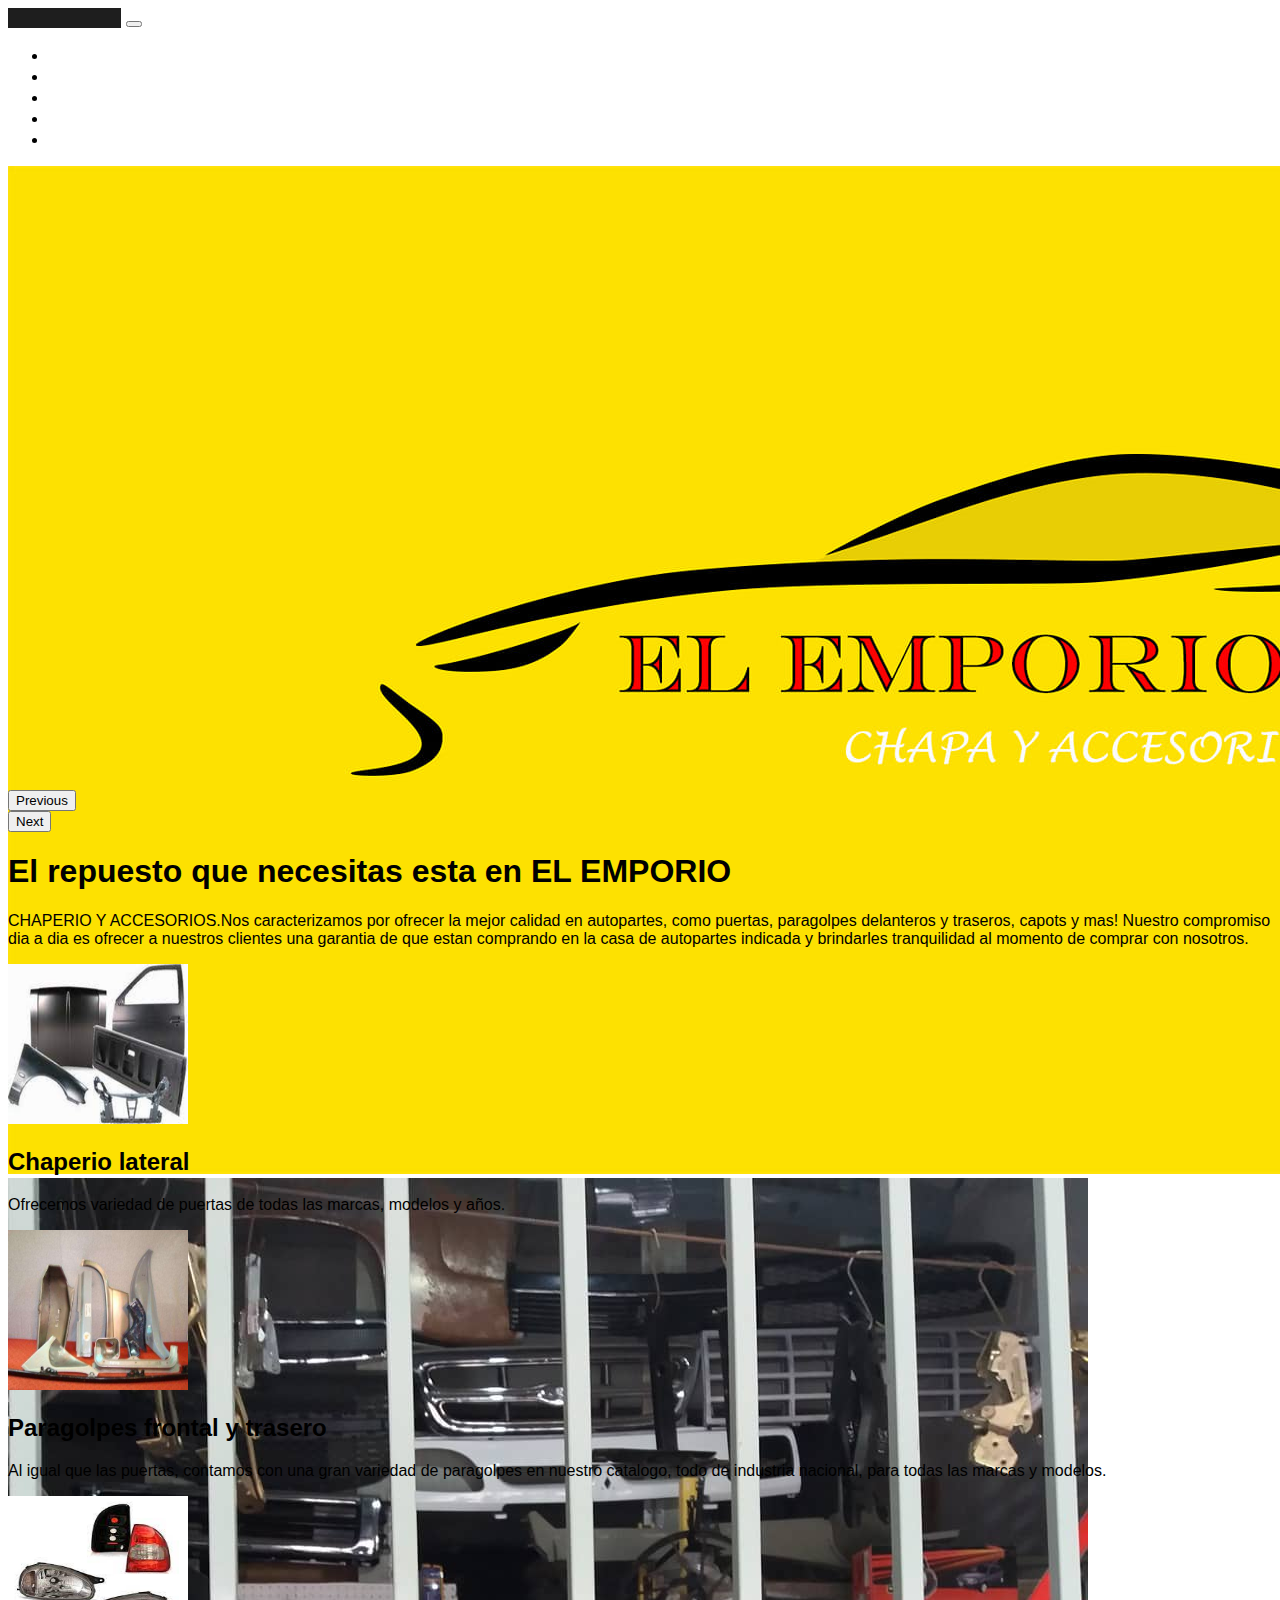
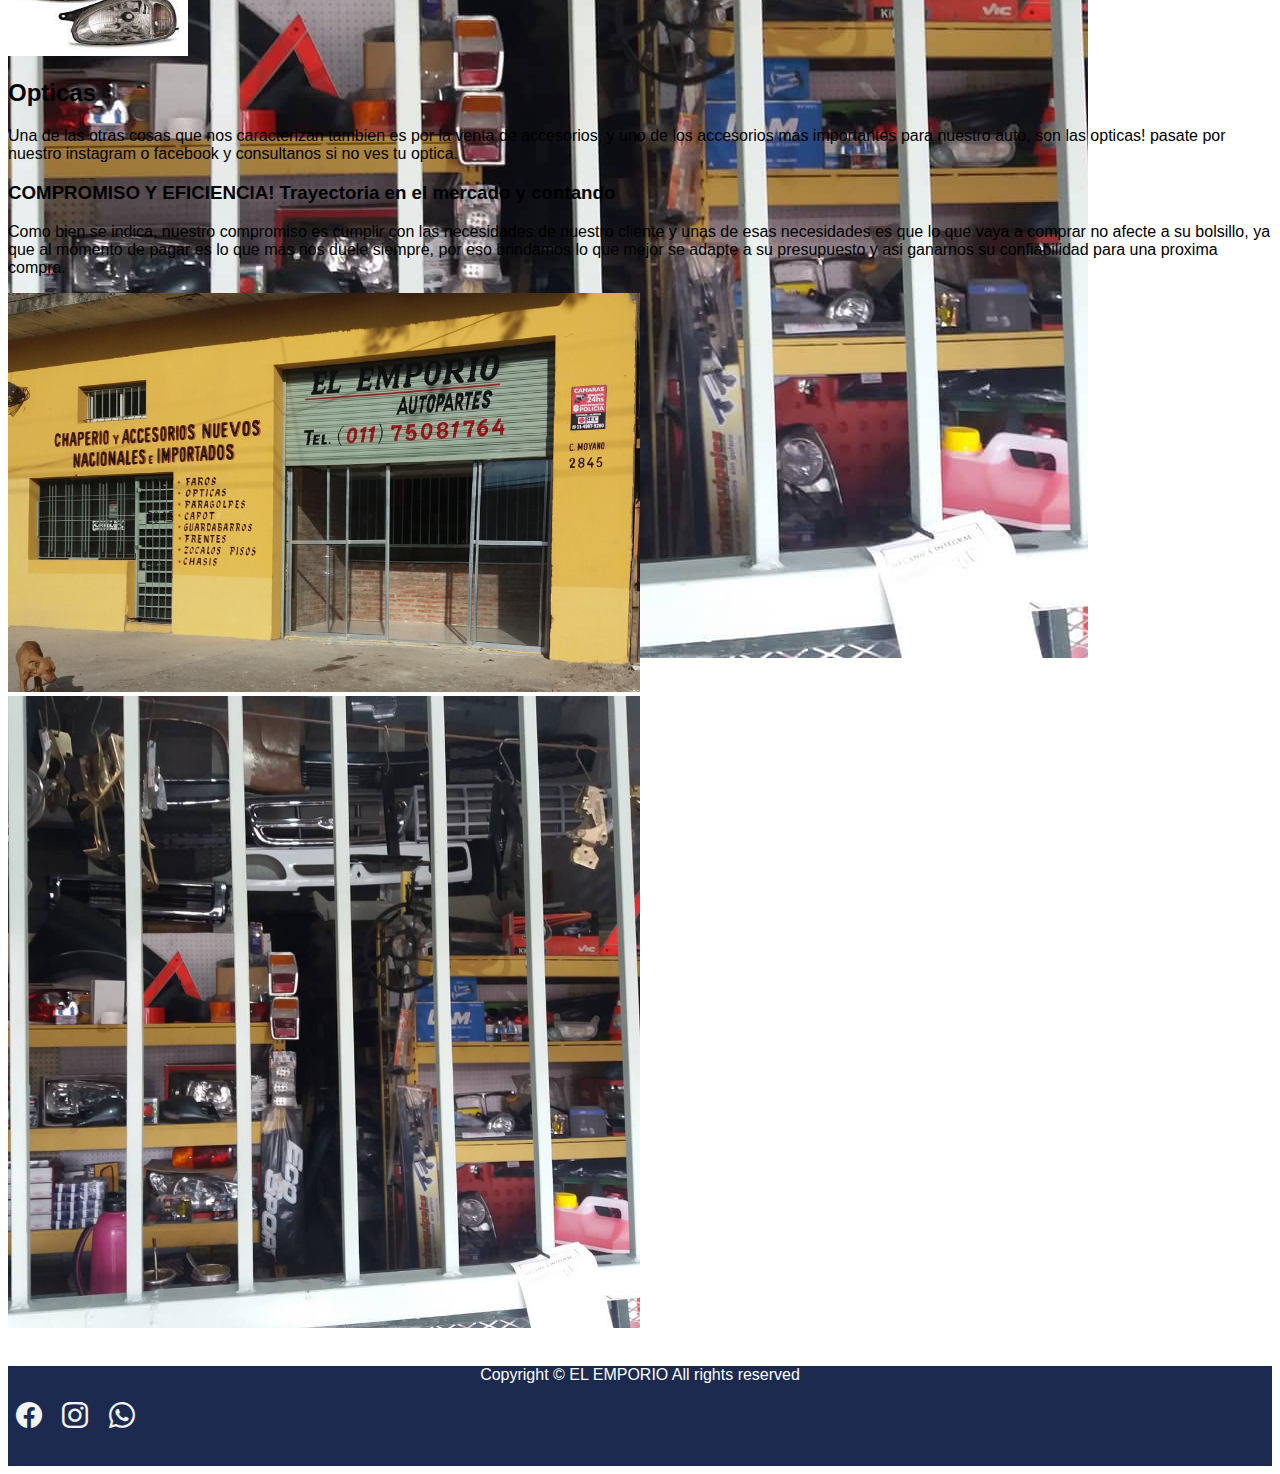
<file: index.html>
<!doctype html>
<html lang="en">
  <head>
    <!--meta tags -->
    <meta charset="utf-8">
    <meta name="viewport" content="width=device-width, initial-scale=1">
    <meta name="description" content="En el emporio te ofrecemos la mejor calidad en autopartes, como paragolpes delanteros y traseros, puertas, capots y mas!">
    <meta name="keyword" content="chaperio frontal, chaperio lateral, accesorios, compromiso">
    <title>AUTOPARTES EL EMPORIO</title>
    <!-- Bootstrap-->
    <link href="https://cdn.jsdelivr.net/npm/bootstrap@5.1.3/dist/css/bootstrap.min.css" rel="stylesheet" integrity="sha384-1BmE4kWBq78iYhFldvKuhfTAU6auU8tT94WrHftjDbrCEXSU1oBoqyl2QvZ6jIW3" crossorigin="anonymous">
    <link rel="stylesheet" href="https://cdn.jsdelivr.net/npm/bootstrap-icons@1.8.3/font/bootstrap-icons.css">
    <link rel="stylesheet" href="style.css">

  </head>
  <body>
  <!--ENCABEZADO-->
  <nav class="navbar navbar-expand-lg navbar-light bg-dark p-3" id="menu">
    <div class="container-fluid">
      <a class="navbar-brand" href="index.html">
      <span class="text-danger fs-5 fw-bold animacion">EL EMPORIO</span> 
    </a>
      <button class="navbar-toggler bg-warning" type="button" data-bs-toggle="collapse" data-bs-target="#navbarSupportedContent" aria-controls="navbarSupportedContent" aria-expanded="false" aria-label="Toggle navigation">
        <span class="navbar-toggler-icon"></span>
      </button>
      <div class="collapse navbar-collapse" id="navbarSupportedContent">
        <ul class="navbar-nav me-auto mb-2 mb-lg-0">
          
        <li class="nav-item">
            <a class="nav-link active" aria-current="page" href="index.html">Inicio</a>
        </li>
          
        <li class="nav-item">
            <a class="nav-link" href="productos.html">Productos</a>
        </li>
        
        <li class="nav-item">
            <a class="nav-link active" aria-current="page" href="contacto.html">Contacto</a>
        </li>

        <li class="nav-item">
            <a class="nav-link active" aria-current="page" href="nosotros.html">Nosotros</a>
        </li>

        <li class="nav-item">
          <a class="nav-link active" aria-current="page" href="reseñas.html">Reseñas</a>
        </li>
        </ul> 
      </div>
    </div>
  </nav>

  <!--GALERIA DE IMAGENES-->
  
  <div id="carouselExampleControls" class="carousel slide" data-bs-ride="carousel">
    <div class="carousel-inner">
      
      <div class="carousel-item active" data-bs-interval="3000">
        <img src="./img/logo2.jpg" class="d-block w-100" alt="slide">
      </div>

      <div class="carousel-item" data-bs-interval="3000">
        <img src="./img/comerciodentro.jpg" class="d-block w-100" alt="slide2">
      </div>
  </div>
    
    <div>
    <button class="carousel-control-prev" type="button" data-bs-target="#carouselExampleControls" data-bs-slide="prev">
        <span class="carousel-control-prev-icon" aria-hidden="true"></span>
        <span class="visually-hidden">Previous</span>
      </button>
    </div>
    <button class="carousel-control-next" type="button" data-bs-target="#carouselExampleControls" data-bs-slide="next">
        <span class="carousel-control-next-icon" aria-hidden="true"></span>
        <span class="visually-hidden">Next</span>
      </button>
    </div>

    <!--Intro-->

    <section class="w-50 mx-auto text-center pt-5" id="intro">
        <h1 class="p-3 fs-2 border-top border-3">El repuesto que necesitas esta en <span class="text-danger">EL EMPORIO</span></h1>
        <p class="p-3 fs-4"> <span class="text-info">CHAPERIO Y ACCESORIOS.</span>Nos caracterizamos por ofrecer la mejor calidad en autopartes, como puertas, paragolpes delanteros y traseros, capots y mas! Nuestro compromiso dia a dia es ofrecer a nuestros clientes una garantia de que estan comprando en la casa de autopartes indicada y brindarles tranquilidad al momento de comprar con nosotros.</p>
    </section>

    <!--catalogo-->
    <section class="container-fluid">
      <div class="row w-75 mx-auto my-5 catalogo-fila">
        <div class="col-lg-6 col-md-12 col-sm-12 d-flex my-5 icono-wrap">
          <img src="./img/chapacatalogo.jpg" alt="catalogo"
          width="180" height="160">
          <div>
            <h2 class="fs-5 mt-4 px-4 pb-1">Chaperio lateral</h2>
            <p class="px-4">Ofrecemos variedad de puertas de todas las marcas, modelos y años. </p>
          </div>

          <div class="col-lg-6 col-md-12 col-sm-12 d-flex my-5 icono-wraps">
            <img src="./img/chapacatalogo2.jpg" alt="catalogo"
            width="180" height="160">
          </div>
          <div>
            <h2 class="fs-5 mt-4 px-4 pb-1">Paragolpes frontal y trasero</h2>
            <p class="px-4">Al igual que las puertas, contamos con una gran variedad de paragolpes en nuestro catalogo, todo de industria nacional, para todas las marcas y modelos.</p>
          </div>

          <div class="col-lg-6 col-md-12 col-sm-12 d-flex my-5 icono-wraps">
            <img src="./img/opticacatalogo.jpg" alt="catalogo"
            width="180" height="160">
          </div>
          <div>
            <h2 class="fs-5 mt-4 px-4 pb-1">Opticas</h2>
            <p class="px-4">Una de las otras cosas que nos caracterizan tambien es por la venta de accesorios, y uno de los accesorios mas importantes para nuestro auto, son las opticas! pasate por nuestro instagram o facebook y consultanos si no ves tu optica.</p>
          </div>
      </div>
    </section>

    <!--comercio-->
    <section>
      <div class="w-75 m-auto text-center" id="nosotros">
        <h3 class="mb-5 fs-2 text-primary">COMPROMISO Y EFICIENCIA! <span class="text-danger">Trayectoria en el mercado y contando</span></h3>
        <p class="fs-4">Como bien se indica, nuestro compromiso es cumplir con las necesidades de nuestro cliente y unas de esas necesidades es que lo que vaya a comprar no afecte a su bolsillo, ya que al momento de pagar es lo que mas nos duele siempre, por eso brindamos lo que mejor se adapte a su presupuesto y asi ganarnos su confiabilidad para una proxima compra.</p>
      </div>
      <div class="mt-5 text-center">
        <img class="image-fluid" src="./img/comercio.jpg" alt="comercio" width="50%">
        <img class="image-fluid" src="./img/comerciodentro.jpg" alt="comercio" width="50%">
      </div>
    </section>
    <br>
     <!--Footer-->
     <footer class="w-100 d-flex align-items-center justify-content-center flex-wrap">
      <p class="fs-5 px-3 pt-3">Copyright © EL EMPORIO All rights reserved</p>
      <div id="iconos">
        <a href="https://www.facebook.com/AUTOPARTESELEMPORIO/?ref=page_internal"> <i class="bi bi-facebook"></i></a>
        <a href="https://www.instagram.com/autoparteselemporio/?hl=es-la"> <i class="bi bi-instagram"></i></a>
        <a href="https://api.whatsapp.com/send?phone=1141956129"><i class="bi bi-whatsapp"></i></a>
      </div>
       
    </footer>


    <!-- Option 1: Bootstrap Bundle with Popper -->
    <script src="https://cdn.jsdelivr.net/npm/bootstrap@5.1.3/dist/js/bootstrap.bundle.min.js" integrity="sha384-ka7Sk0Gln4gmtz2MlQnikT1wXgYsOg+OMhuP+IlRH9sENBO0LRn5q+8nbTov4+1p" crossorigin="anonymous"></script>


  </body>
</html>
</file>
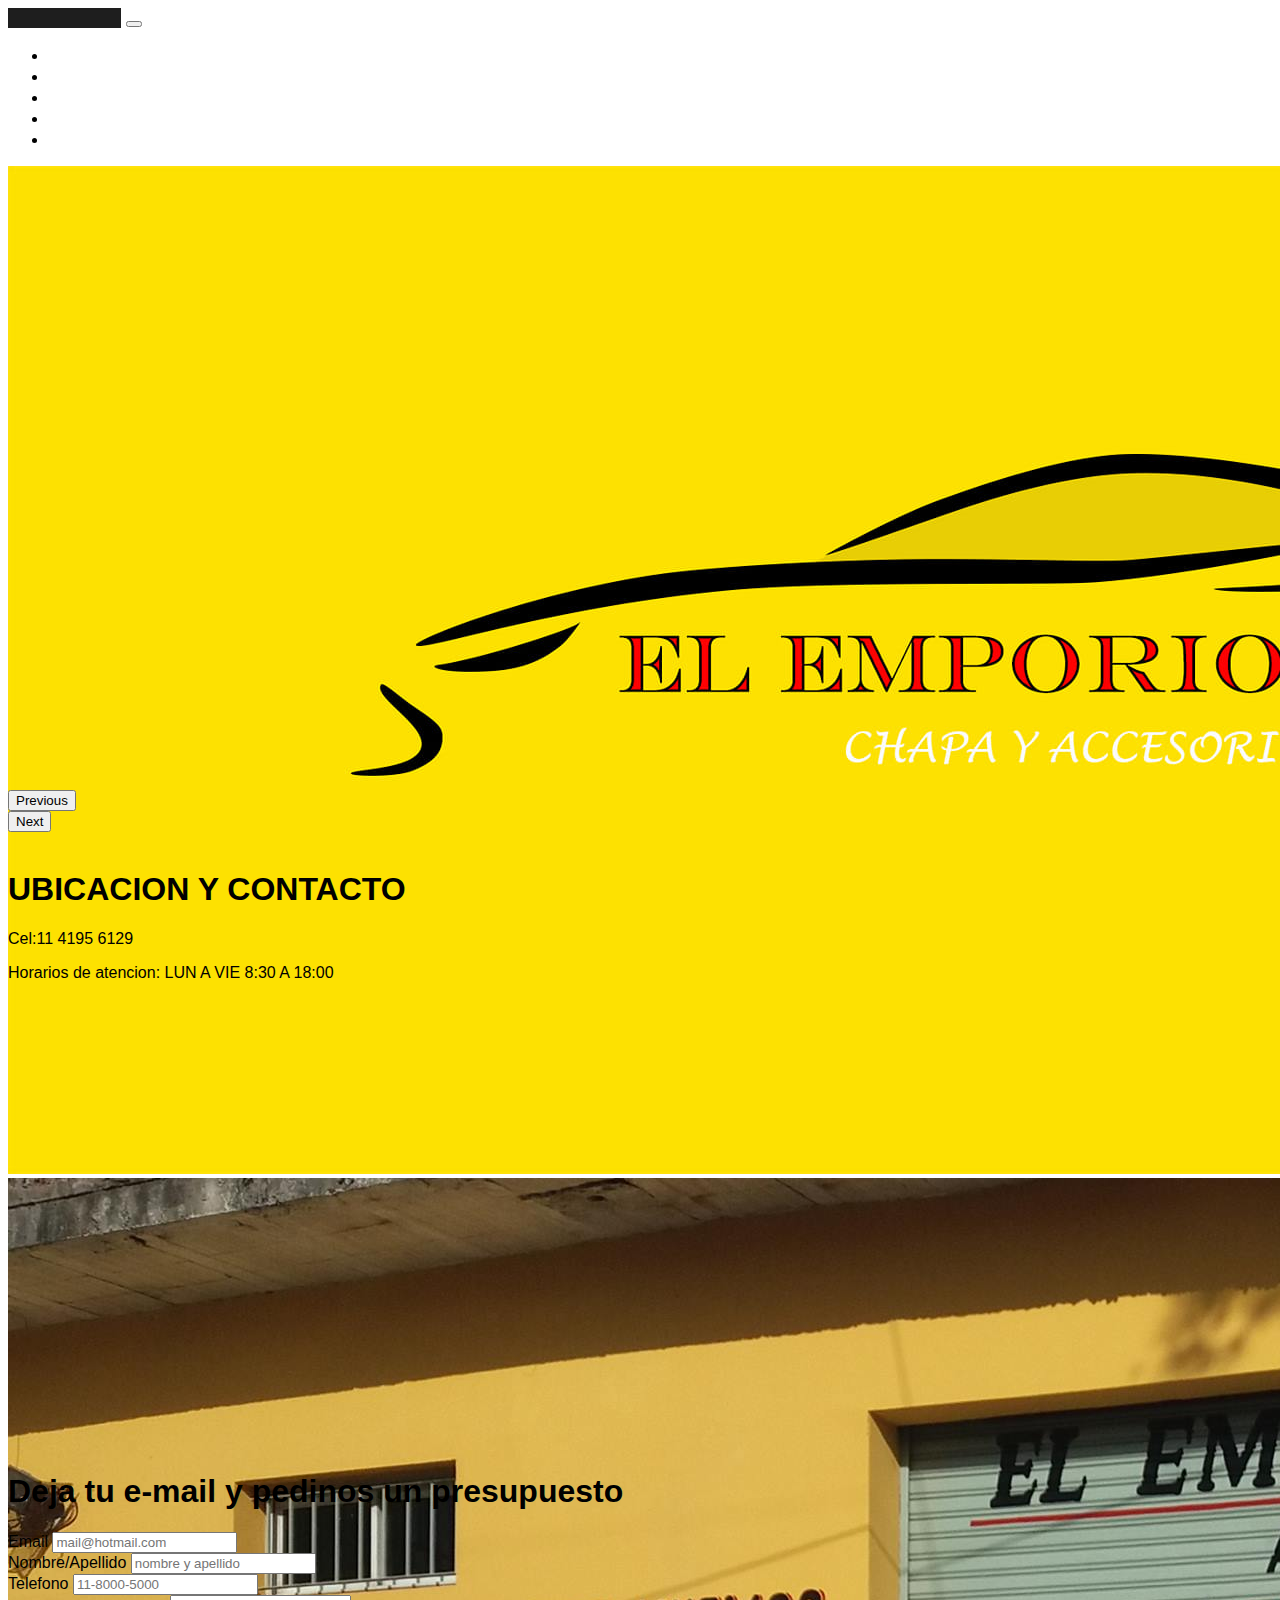
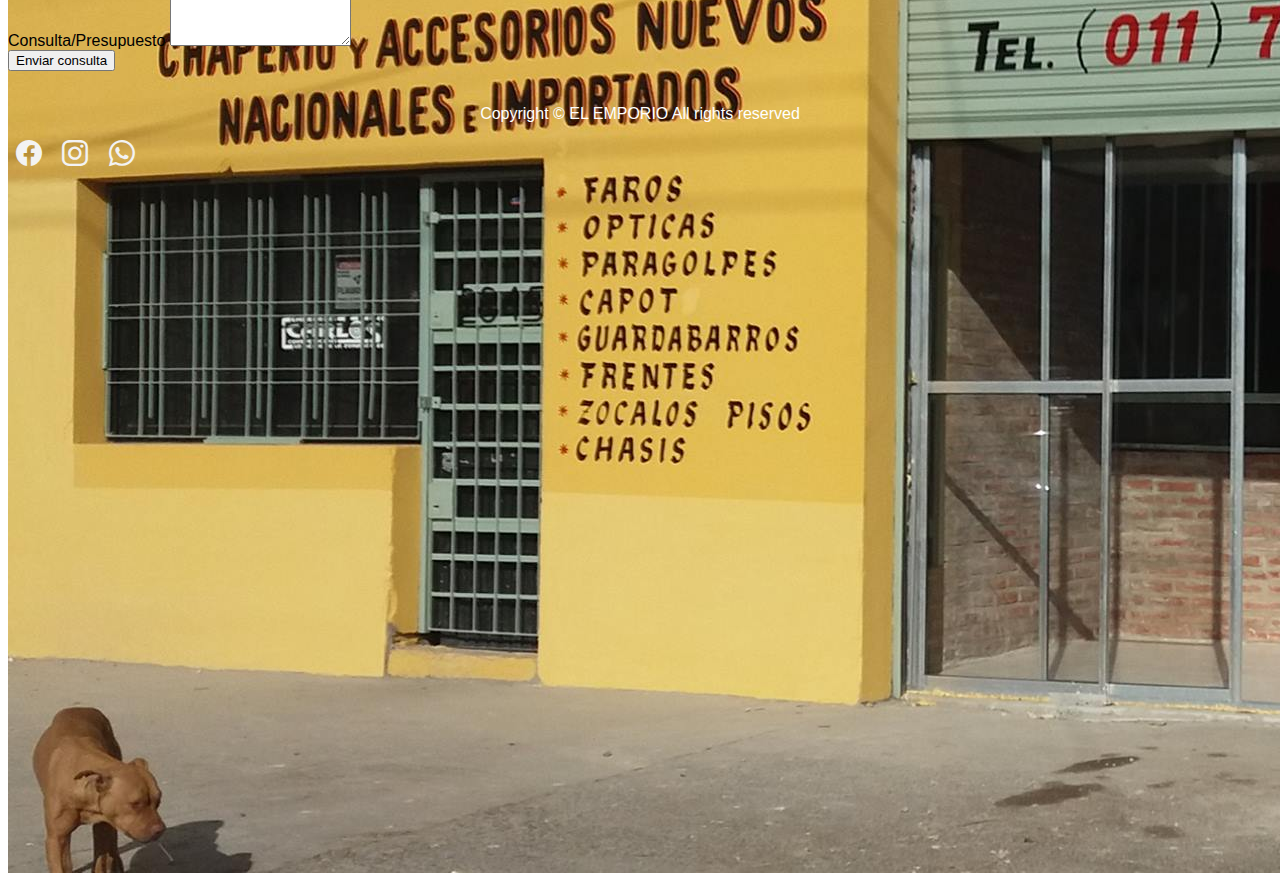
<file: contacto.html>
<!doctype html>
<html lang="en">
  <head>
    <!--meta tags -->
    <meta charset="utf-8">
    <meta name="viewport" content="width=device-width, initial-scale=1">
    <meta name="description" content="dejanos tus datos y tu pregunta para asi pasarte un presupuesto de lo que necesitas">
    <meta name="keyword" content="contacto, horarios, consultas, ubicacion">
    <title>AUTOPARTES EL EMPORIO</title>
    <!--links bootstrap-->
    <link href="https://cdn.jsdelivr.net/npm/bootstrap@5.1.3/dist/css/bootstrap.min.css" rel="stylesheet" integrity="sha384-1BmE4kWBq78iYhFldvKuhfTAU6auU8tT94WrHftjDbrCEXSU1oBoqyl2QvZ6jIW3" crossorigin="anonymous">
    <link rel="stylesheet" href="https://cdn.jsdelivr.net/npm/bootstrap-icons@1.8.3/font/bootstrap-icons.css">
    <link rel="stylesheet" href="style.css">
    
  </head>
  <body>
    <nav class="navbar navbar-expand-lg navbar-light bg-dark p-3" id="menu">
        <div class="container-fluid">
          <a class="navbar-brand" href="index.html">
          <span class="text-danger fs-5 fw-bold animacion">EL EMPORIO</span> 
        </a>
          <button class="navbar-toggler bg-warning" type="button" data-bs-toggle="collapse" data-bs-target="#navbarSupportedContent" aria-controls="navbarSupportedContent" aria-expanded="false" aria-label="Toggle navigation">
            <span class="navbar-toggler-icon"></span>
          </button>
          <div class="collapse navbar-collapse" id="navbarSupportedContent">
            <ul class="navbar-nav me-auto mb-2 mb-lg-0">
              
            <li class="nav-item">
                <a class="nav-link active" aria-current="page" href="index.html">Inicio</a>
            </li>
              
            <li class="nav-item">
                <a class="nav-link" href="productos.html">Productos</a>
            </li>
            
            <li class="nav-item">
                <a class="nav-link active" aria-current="page" href="contacto.html">Contacto</a>
            </li>
    
            <li class="nav-item">
                <a class="nav-link active" aria-current="page" href="nosotros.html">Nosotros</a>
            </li>

            <li class="nav-item">
              <a class="nav-link active" aria-current="page" href="reseñas.html">Reseñas</a>
            </li>
            </ul> 
          </div>
        </div>
      </nav>
    <!--GALERIA CONTACTO-->

    <div id="carouselExampleControls" class="carousel slide" data-bs-ride="carousel">
        <div class="carousel-inner">
          
          <div class="carousel-item active" data-bs-interval="3000">
            <img src="./img/logo2.jpg" class="d-block w-100" alt="slide">
          </div>
    
          <div class="carousel-item" data-bs-interval="3000">
            <img src="./img/comercio.jpg" class="d-block w-100" alt="slide2">
          </div>
      </div>
        
        <div>
        <button class="carousel-control-prev" type="button" data-bs-target="#carouselExampleControls" data-bs-slide="prev">
            <span class="carousel-control-prev-icon" aria-hidden="true"></span>
            <span class="visually-hidden">Previous</span>
          </button>
        </div>
        <button class="carousel-control-next" type="button" data-bs-target="#carouselExampleControls" data-bs-slide="next">
            <span class="carousel-control-next-icon" aria-hidden="true"></span>
            <span class="visually-hidden">Next</span>
          </button>
        </div>
    <br>
    <!--MAPA CONTACTO-->
    <section>
        <div class="w-75 m-auto text-center" id="nosotros" >
            <h1 class="bg-danger text-center">UBICACION Y CONTACTO</h1>
            <p class="fs-4 text-center">Cel:11 4195 6129</p>
            <p class="fs-4 text-center">Horarios de atencion: LUN A VIE 8:30 A 18:00</p>
            <iframe src="https://www.google.com/maps/embed?pb=!1m18!1m12!1m3!1d3275.4285806390517!2d-58.43859718423151!3d-34.82031537649875!2m3!1f0!2f0!3f0!3m2!1i1024!2i768!4f13.1!3m3!1m2!1s0x95bcd3924f066395%3A0xcb1cda450e487d3!2sAv.%20Pedro%20Su%C3%A1rez%202845%2C%20Luis%20Guillon%2C%20Provincia%20de%20Buenos%20Aires!5e0!3m2!1ses-419!2sar!4v1655249812320!5m2!1ses-419!2sar" width="600" height="450" style="border:0;" allowfullscreen="" loading="lazy" referrerpolicy="no-referrer-when-downgrade"></iframe>
        </div>
        
        <div class="w-75 m-auto text-center">
            <h1 class="bg-primary">Deja tu e-mail y pedinos un presupuesto</h1>
        </div>
        
        <form action=""></form>
        <div class="mb-3">
            <label for="exampleFormControlInput1" class="form-label">Email</label>
            <input type="email" class="form-control" id="email" placeholder="mail@hotmail.com">
          </div>
          <div class="mb-3">
            <label for="exampleFormControlInput1" class="form-label">Nombre/Apellido</label>
            <input type="email" class="form-control" id="email" placeholder="nombre y apellido">
          </div>

          <div class="mb-3">
            <label for="exampleFormControlInput1" class="form-label">Telefono</label>
            <input type="email" class="form-control" id="email" placeholder="11-8000-5000">
          </div>

          <div class="mb-3">
            <label for="exampleFormControlTextarea1" class="form-label">Consulta/Presupuesto</label>
            <textarea class="form-control" id="exampleFormControlTextarea1" rows="3"></textarea>
          </div>

          <div class="mb-3">
            <button type="button" class="btn btn-primary w-100 fs-5">Enviar consulta</button>
          </div>
        </form>
    
    </section>
    <br>
    <!--Footer-->
    <footer class="w-100 d-flex align-items-center justify-content-center flex-wrap">
      <p class="fs-5 px-3 pt-3">Copyright © EL EMPORIO All rights reserved</p>
      <div id="iconos">
        <a href="https://www.facebook.com/AUTOPARTESELEMPORIO/?ref=page_internal"> <i class="bi bi-facebook"></i></a>
        <a href="https://www.instagram.com/autoparteselemporio/?hl=es-la"> <i class="bi bi-instagram"></i></a>
        <a href="https://api.whatsapp.com/send?phone=1141956129"><i class="bi bi-whatsapp"></i></a>
      </div>
       
    </footer>

    <!-- Option 1: Bootstrap Bundle with Popper -->
    <script src="https://cdn.jsdelivr.net/npm/bootstrap@5.1.3/dist/js/bootstrap.bundle.min.js" integrity="sha384-ka7Sk0Gln4gmtz2MlQnikT1wXgYsOg+OMhuP+IlRH9sENBO0LRn5q+8nbTov4+1p" crossorigin="anonymous"></script>

    
  </body>
</html>
</file>
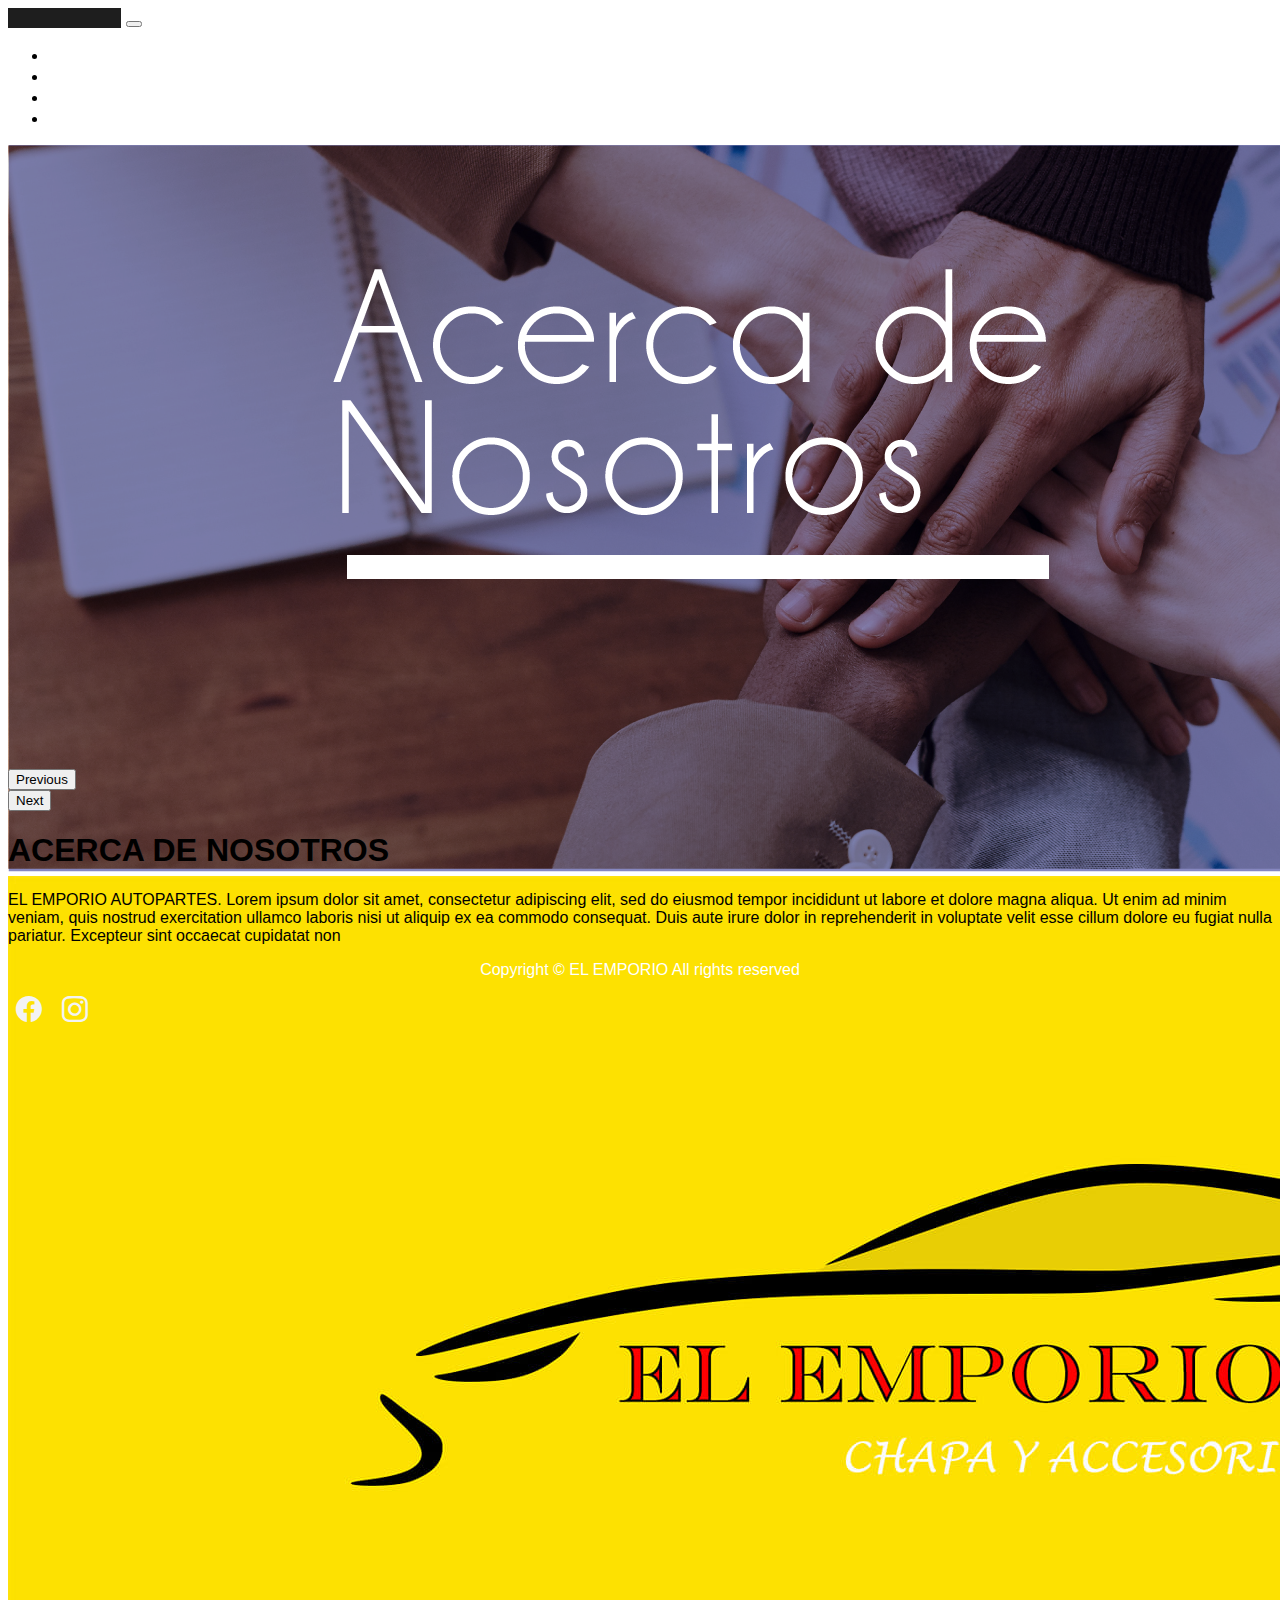
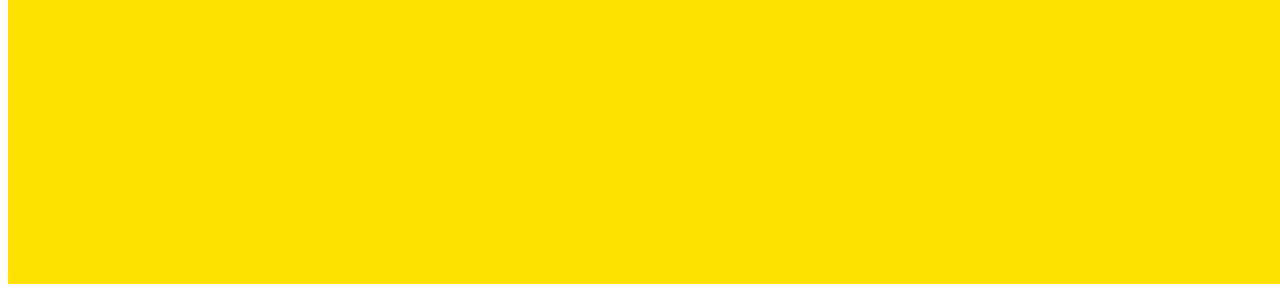
<file: nosotros.html>
<!doctype html>
<html lang="en">
  <head>
    <meta charset="utf-8">
    <meta name="viewport" content="width=device-width, initial-scale=1">
    <link href="https://cdn.jsdelivr.net/npm/bootstrap@5.1.3/dist/css/bootstrap.min.css" rel="stylesheet" integrity="sha384-1BmE4kWBq78iYhFldvKuhfTAU6auU8tT94WrHftjDbrCEXSU1oBoqyl2QvZ6jIW3" crossorigin="anonymous">
    <link rel="stylesheet" href="https://cdn.jsdelivr.net/npm/bootstrap-icons@1.8.3/font/bootstrap-icons.css">
    <link rel="stylesheet" href="style.css">
   
    <title>Nosotros EL EMPORIO</title>

  </head>
  <body>
    <!--ENCABEZADO-->
  <nav class="navbar navbar-expand-lg navbar-light bg-dark p-3" id="menu">
    <div class="container-fluid">
      <a class="navbar-brand" href="#">
      <span class="text-danger fs-5 fw-bold animacion">EL EMPORIO</span> 
    </a>
      <button class="navbar-toggler bg-warning" type="button" data-bs-toggle="collapse" data-bs-target="#navbarSupportedContent" aria-controls="navbarSupportedContent" aria-expanded="false" aria-label="Toggle navigation">
        <span class="navbar-toggler-icon"></span>
      </button>
      <div class="collapse navbar-collapse" id="navbarSupportedContent">
        <ul class="navbar-nav me-auto mb-2 mb-lg-0">
          
        <li class="nav-item">
            <a class="nav-link active" aria-current="page" href="index.html">Inicio</a>
        </li>
          
        <li class="nav-item">
            <a class="nav-link" href="productos.html">Productos</a>
        </li>
        
        <li class="nav-item">
            <a class="nav-link active" aria-current="page" href="contacto.html">Contacto</a>
        </li>

        <li class="nav-item">
            <a class="nav-link active" aria-current="page" href="nosotros.html">Nosotros</a>
        </li>
        </ul> 
      </div>
    </div>
  </nav>
<!--carrusel nosotros-->

  <div id="carouselExampleControls" class="carousel slide" data-bs-ride="carousel">
    <div class="carousel-inner">
      
      <div class="carousel-item active" data-bs-interval="3000">
        <img src="./img/acerca de nosotros.png" class="d-block w-100" alt="slide">
      </div>

      <div class="carousel-item" data-bs-interval="3000">
        <img src="./img/logo2.jpg" class="d-block w-100" alt="slide2">
      </div>
  </div>
    
    <div>
    <button class="carousel-control-prev" type="button" data-bs-target="#carouselExampleControls" data-bs-slide="prev">
        <span class="carousel-control-prev-icon" aria-hidden="true"></span>
        <span class="visually-hidden">Previous</span>
      </button>
    </div>
    <button class="carousel-control-next" type="button" data-bs-target="#carouselExampleControls" data-bs-slide="next">
        <span class="carousel-control-next-icon" aria-hidden="true"></span>
        <span class="visually-hidden">Next</span>
      </button>
    </div>

  <!--historia nosotros-->
  <section class="w-50 mx-auto text-center pt-5">
    <h1 class="p-3 fs-2 border-top border-3 text-danger">ACERCA DE NOSOTROS</h1>
    <p class="p-3 fs-4"> <span class="text-info">EL EMPORIO AUTOPARTES.</span> Lorem ipsum dolor sit amet, consectetur adipiscing elit, sed do eiusmod tempor incididunt ut labore et dolore magna aliqua. Ut enim ad minim veniam, quis nostrud exercitation ullamco laboris nisi ut aliquip ex ea commodo consequat. Duis aute irure dolor in reprehenderit in voluptate velit esse cillum dolore eu fugiat nulla pariatur. Excepteur sint occaecat cupidatat non</p>
  </section>


   <!--Footer-->
   <footer class="w-100 d-flex align-items-center justify-content-center flex-wrap">
    <p class="fs-5 px-3 pt-3">Copyright © EL EMPORIO All rights reserved</p>
    <div id="iconos">
      <a href="https://www.facebook.com/AUTOPARTESELEMPORIO/?ref=page_internal"> <i class="bi bi-facebook"></i></a>
      <a href="https://www.instagram.com/autoparteselemporio/?hl=es-la"> <i class="bi bi-instagram"></i></a>
    </div>
  </footer>
   
    <script src="https://cdn.jsdelivr.net/npm/bootstrap@5.1.3/dist/js/bootstrap.bundle.min.js" integrity="sha384-ka7Sk0Gln4gmtz2MlQnikT1wXgYsOg+OMhuP+IlRH9sENBO0LRn5q+8nbTov4+1p" crossorigin="anonymous"></script>

    
  </body>
</html>
</file>
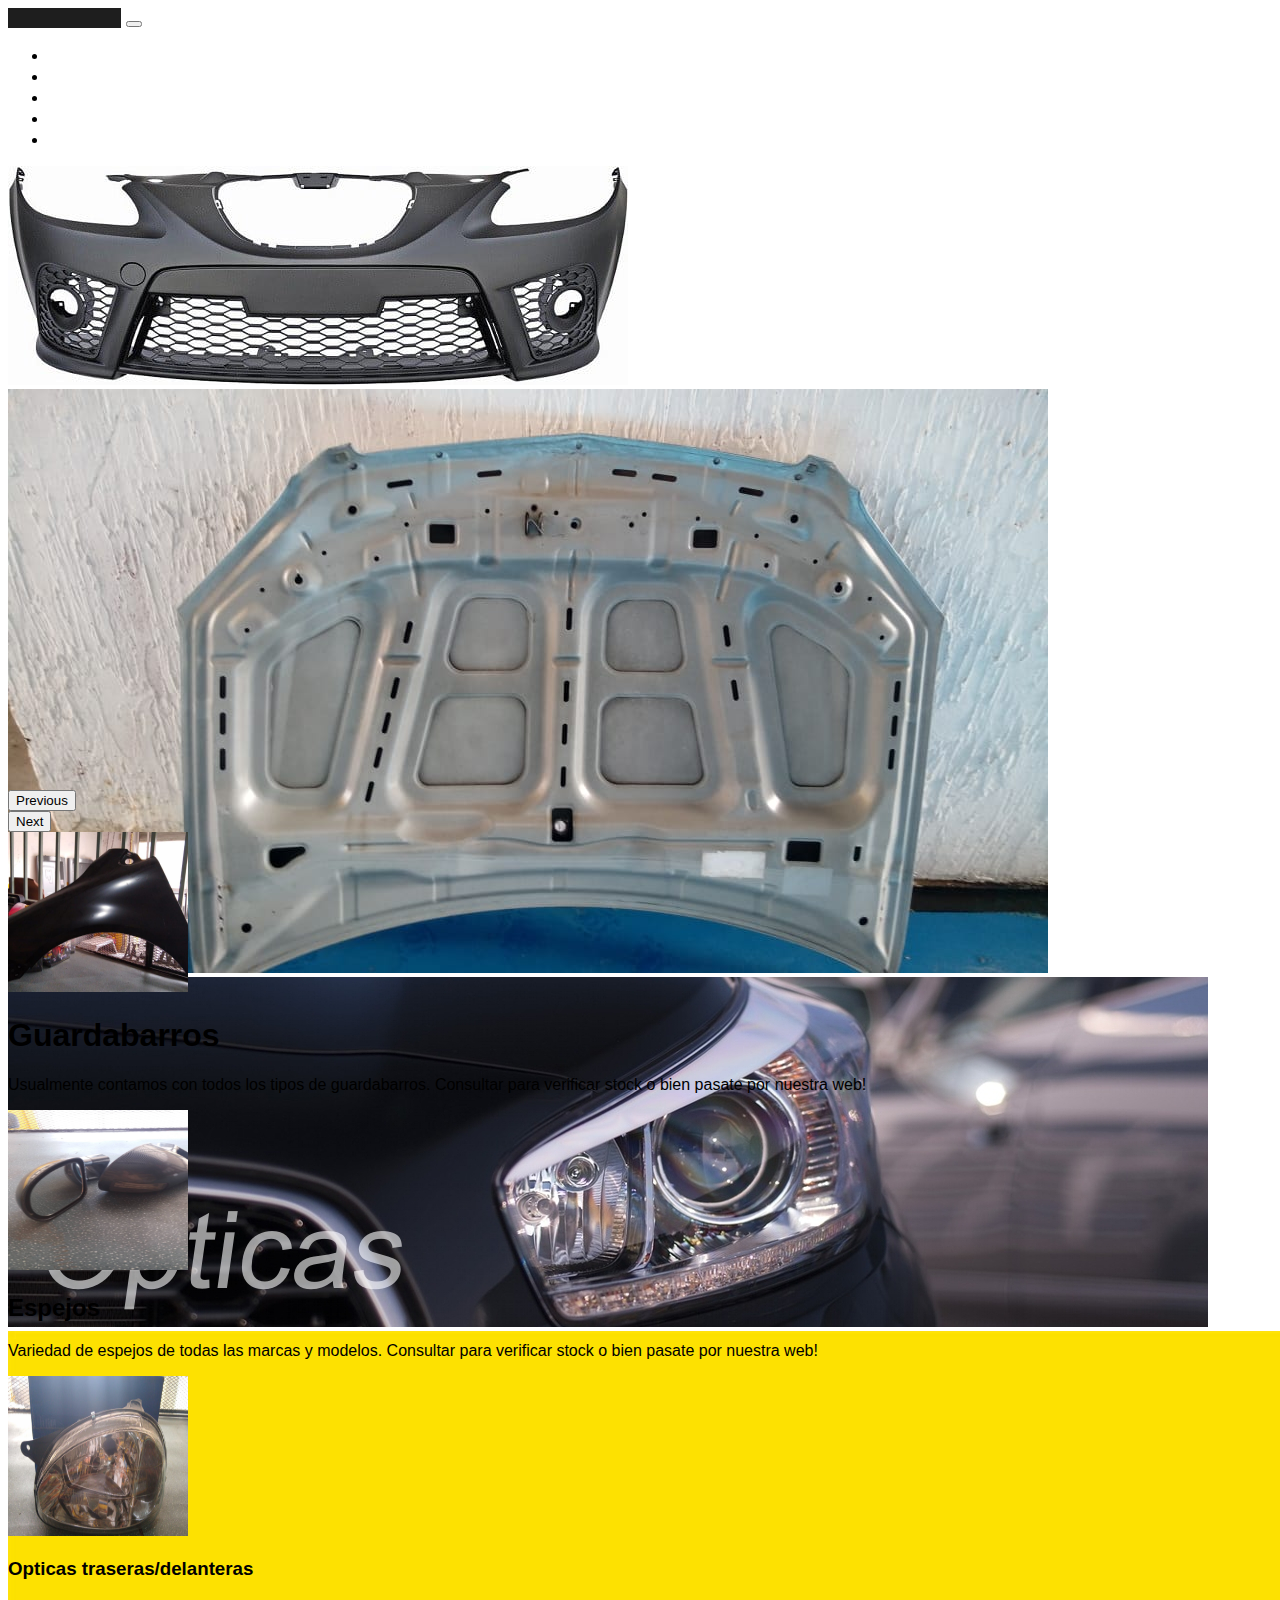
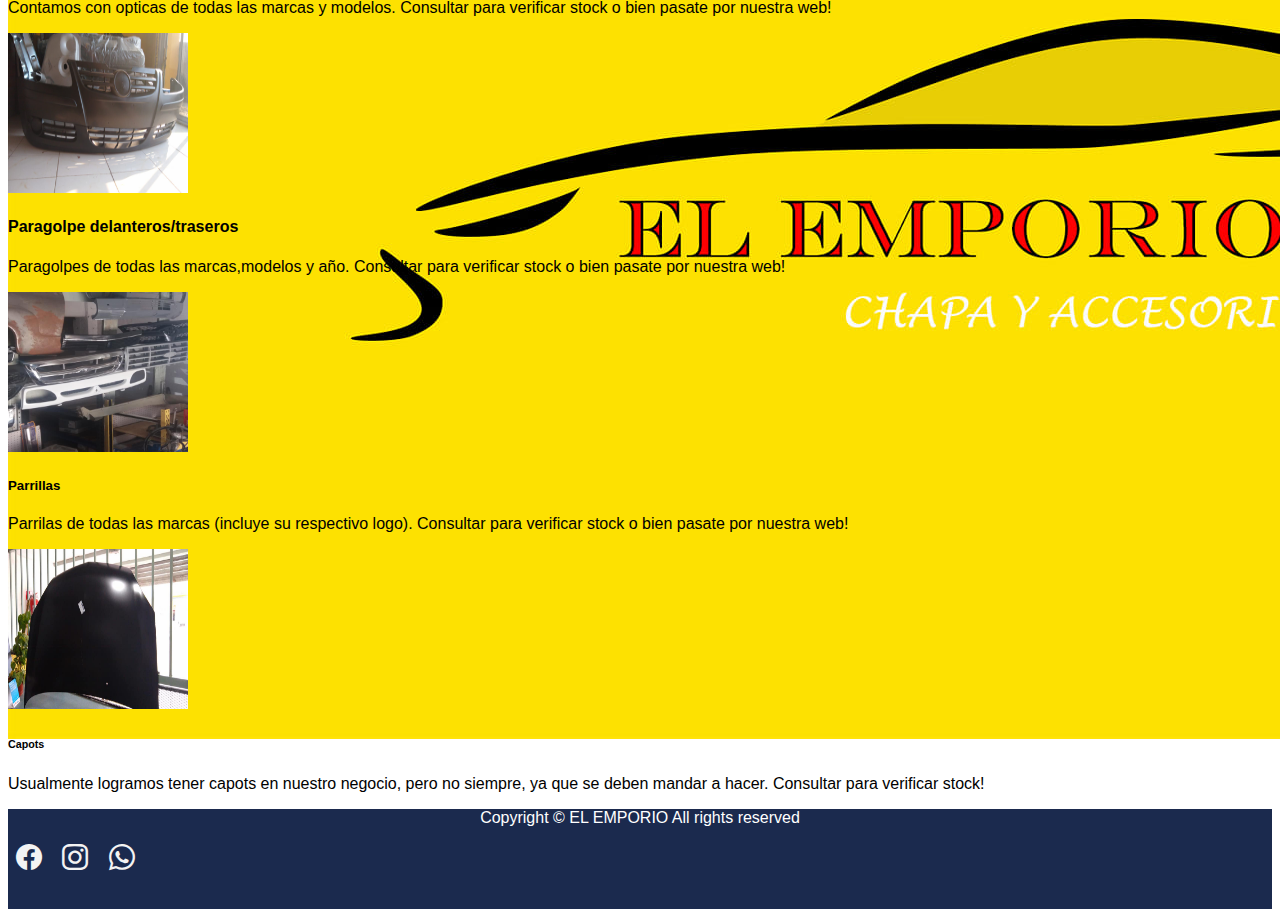
<file: productos.html>
<!doctype html>
<html lang="en">
  <head>

    <meta charset="utf-8">
    <meta name="viewport" content="width=device-width, initial-scale=1">
    <meta name="description" content="autopartes y accesorios los encontras aca en EL EMPORIO, no olvides de visitar nuestras redes para ver nuestros nuevos ingresos">
    <meta name="keyword" content="paragolpes, puertas, opticas, parrillas, guardabarros">
    <title>AUTOPARTES EL EMPORIO</title>

    <link href="https://cdn.jsdelivr.net/npm/bootstrap@5.1.3/dist/css/bootstrap.min.css" rel="stylesheet" integrity="sha384-1BmE4kWBq78iYhFldvKuhfTAU6auU8tT94WrHftjDbrCEXSU1oBoqyl2QvZ6jIW3" crossorigin="anonymous">
    <link rel="stylesheet" href="https://cdn.jsdelivr.net/npm/bootstrap-icons@1.8.3/font/bootstrap-icons.css">
    <link rel="stylesheet" href="style.css">
    
  </head>
  <body>
    <!--ENCABEZADO-->
  <nav class="navbar navbar-expand-lg navbar-light bg-dark p-3" id="menu">
    <div class="container-fluid">
      <a class="navbar-brand" href="index.html">
      <span class="text-danger fs-5 fw-bold animacion">EL EMPORIO</span> 
    </a>
      <button class="navbar-toggler bg-warning" type="button" data-bs-toggle="collapse" data-bs-target="#navbarSupportedContent" aria-controls="navbarSupportedContent" aria-expanded="false" aria-label="Toggle navigation">
        <span class="navbar-toggler-icon"></span>
      </button>
      <div class="collapse navbar-collapse" id="navbarSupportedContent">
        <ul class="navbar-nav me-auto mb-2 mb-lg-0">
          
        <li class="nav-item">
            <a class="nav-link active" aria-current="page" href="index.html">Inicio</a>
        </li>
          
        <li class="nav-item">
            <a class="nav-link" href="productos.html">Productos</a>
        </li>
        
        <li class="nav-item">
            <a class="nav-link active" aria-current="page" href="contacto.html">Contacto</a>
        </li>

        <li class="nav-item">
            <a class="nav-link active" aria-current="page" href="nosotros.html">Nosotros</a>
        </li>

        <li class="nav-item">
          <a class="nav-link active" aria-current="page" href="reseñas.html">Reseñas</a>
        </li>
        </ul> 
      </div>
    </div>
  </nav>
  <!--carrusel productos-->
  <div id="carouselExampleControls" class="carousel slide" data-bs-ride="carousel">
    <div class="carousel-inner">
      
      <div class="carousel-item active" data-bs-interval="3000">
        <img src="./img/paragolpe.jpg" class="d-block w-100" alt="slide">
      </div>

      <div class="carousel-item" data-bs-interval="3000">
        <img src="./img/capot4.jpg" class="d-block w-100" alt="slide2">
      </div>
  

      <div class="carousel-item" data-bs-interval="3000">
        <img src="./img/Optica.jpg" class="d-block w-100" alt="slide3">
      </div>


      <div class="carousel-item" data-bs-interval="3000">
        <img src="./img/logo2.jpg" class="d-block w-100" alt="slide4">
      </div>
    </div>  
    
    <div>
    <button class="carousel-control-prev" type="button" data-bs-target="#carouselExampleControls" data-bs-slide="prev">
        <span class="carousel-control-prev-icon" aria-hidden="true"></span>
        <span class="visually-hidden">Previous</span>
      </button>
    </div>
    <button class="carousel-control-next" type="button" data-bs-target="#carouselExampleControls" data-bs-slide="next">
        <span class="carousel-control-next-icon" aria-hidden="true"></span>
        <span class="visually-hidden">Next</span>
      </button>
    </div>


    <!--catalogo-->
    <section class="container-fluid">
        <div class="row w-75 mx-auto my-5 catalogo-fila">
          <div class="col-lg-6 col-md-12 col-sm-12 d-flex my-5 icono-wrap">
            <img src="./img/guardabarros.jpg" alt="catalogo"
            width="180" height="160">
            <div>
              <h1 class="fs-5 mt-4 px-4 pb-1">Guardabarros</h1>
              <p class="px-4">Usualmente contamos con todos los tipos de guardabarros. Consultar para verificar stock o bien pasate por nuestra web!</p>
            </div>
  
            <div class="col-lg-6 col-md-12 col-sm-12 d-flex my-5 icono-wrap">
              <img src="./img/espejos.jpg" alt="catalogo"
              width="180" height="160">
            </div>
            <div>
              <h2 class="fs-5 mt-4 px-4 pb-1">Espejos</h2>
              <p class="px-4">Variedad de espejos de todas las marcas y modelos. Consultar para verificar stock o bien pasate por nuestra web!</p>
            </div>
  
            <div class="col-lg-6 col-md-12 col-sm-12 d-flex my-5 icono-wrap">
              <img src="./img/optica2.jpg" alt="catalogo"
              width="180" height="160">
            </div>
            <div>
              <h3 class="fs-5 mt-4 px-4 pb-1">Opticas traseras/delanteras</h3>
              <p class="px-4">Contamos con opticas de todas las marcas y modelos. Consultar para verificar stock o bien pasate por nuestra web!</p>
            </div>
        </div>
      </section>

      <section class="container-fluid">
        <div class="row w-75 mx-auto my-5 catalogo-fila">
          <div class="col-lg-6 col-md-12 col-sm-12 d-flex my-5 icono-wrap">
            <img src="./img/paragolpe2.jpg" alt="catalogo"
            width="180" height="160">
            <div>
              <h4 class="fs-5 mt-4 px-4 pb-1">Paragolpe delanteros/traseros</h4>
              <p class="px-4">Paragolpes de todas las marcas,modelos y año. Consultar para verificar stock o bien pasate por nuestra web!</p>
            </div>
  
            <div class="col-lg-6 col-md-12 col-sm-12 d-flex my-5 icono-wrap">
              <img src="./img/parrillas.jpg" alt="catalogo"
              width="180" height="160">
            </div>
            <div>
              <h5 class="fs-5 mt-4 px-4 pb-1">Parrillas</h5>
              <p class="px-4">Parrilas de todas las marcas (incluye su respectivo logo). Consultar para verificar stock o bien pasate por nuestra web!</p>
            </div>
  
            <div class="col-lg-6 col-md-12 col-sm-12 d-flex my-5 icono-wrap">
                <img src="./img/capot.jpg" alt="catalogo"
                width="180" height="160">
            </div>
            <div>
                <h6 class="fs-5 mt-4 px-4 pb-1">Capots</h6>
                <p class="px-4">Usualmente logramos tener capots en nuestro negocio, pero no siempre, ya que se deben mandar a hacer. Consultar para verificar stock!  </p>
            </div>
        </div>
      </section>
  
    <!--Footer-->
   <footer class="w-100 d-flex align-items-center justify-content-center flex-wrap">
    <p class="fs-5 px-3 pt-3">Copyright © EL EMPORIO All rights reserved</p>
    <div id="iconos">
      <a href="https://www.facebook.com/AUTOPARTESELEMPORIO/?ref=page_internal"> <i class="bi bi-facebook"></i></a>
      <a href="https://www.instagram.com/autoparteselemporio/?hl=es-la"> <i class="bi bi-instagram"></i></a>
      <a href="https://api.whatsapp.com/send?phone=1141956129"><i class="bi bi-whatsapp"></i></a>
    </div>
  </footer>
   

    
    <script src="https://cdn.jsdelivr.net/npm/bootstrap@5.1.3/dist/js/bootstrap.bundle.min.js" integrity="sha384-ka7Sk0Gln4gmtz2MlQnikT1wXgYsOg+OMhuP+IlRH9sENBO0LRn5q+8nbTov4+1p" crossorigin="anonymous"></script>

    
  </body>
</html>
</file>
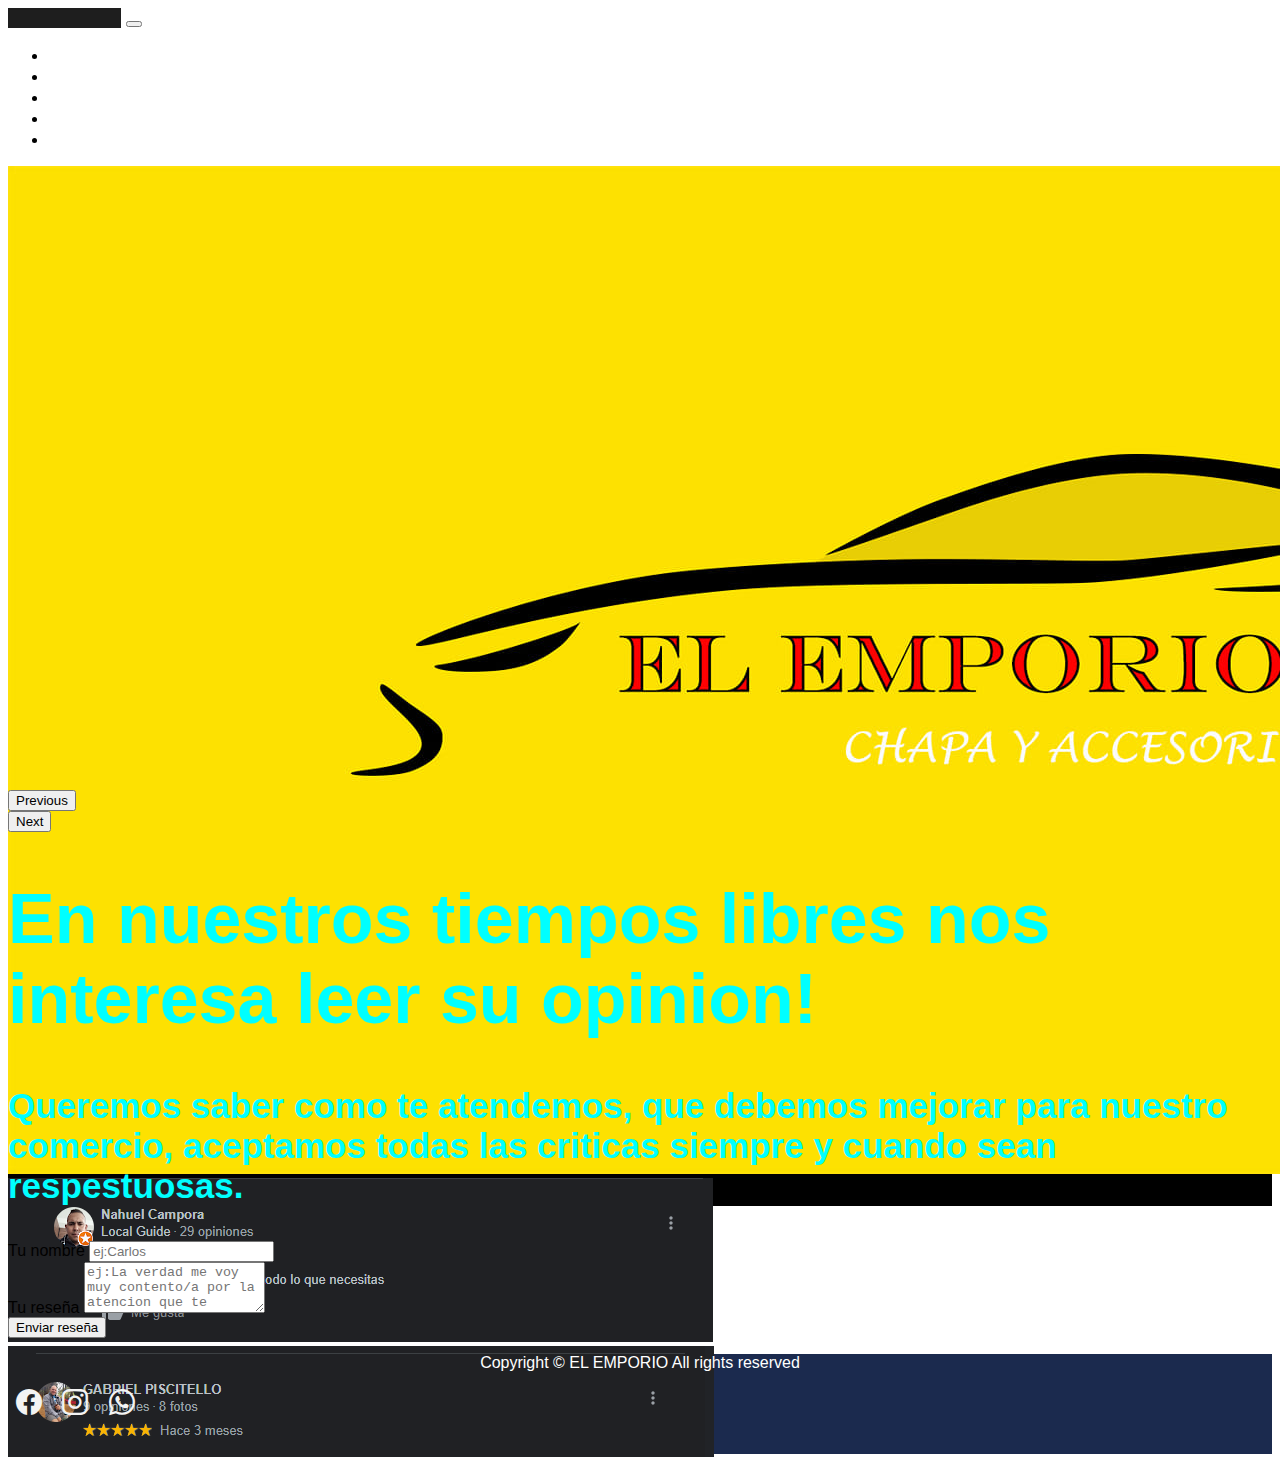
<file: reseñas.html>
<!DOCTYPE html>
<html lang="en">
<head>
    <meta charset="UTF-8">
    <meta http-equiv="X-UA-Compatible" content="IE=edge">
    <meta name="viewport" content="width=device-width, initial-scale=1.0">
    <meta name="description" content="nos interesa saber que opinas de nosotros, ya que nos ayuda a mejorar como pyme y a poder mejorar al maximo nuestra atencion">
    <meta name="keyword" content="reseña, atencion, comercio">
    <title>AUTOPARTES EL EMPORIO</title>
    <link href="https://cdn.jsdelivr.net/npm/bootstrap@5.1.3/dist/css/bootstrap.min.css" rel="stylesheet" integrity="sha384-1BmE4kWBq78iYhFldvKuhfTAU6auU8tT94WrHftjDbrCEXSU1oBoqyl2QvZ6jIW3" crossorigin="anonymous">
    <link rel="stylesheet" href="https://cdn.jsdelivr.net/npm/bootstrap-icons@1.8.3/font/bootstrap-icons.css">
    <link rel="stylesheet" href="style.css">

</head>
<body>
    <!--ENCABEZADO-->
  <nav class="navbar navbar-expand-lg navbar-light bg-dark p-3" id="menu">
    <div class="container-fluid">
      <a class="navbar-brand" href="index.html">
      <span class="text-danger fs-5 fw-bold animacion">EL EMPORIO</span> 
    </a>
      <button class="navbar-toggler bg-warning" type="button" data-bs-toggle="collapse" data-bs-target="#navbarSupportedContent" aria-controls="navbarSupportedContent" aria-expanded="false" aria-label="Toggle navigation">
        <span class="navbar-toggler-icon"></span>
      </button>
      <div class="collapse navbar-collapse" id="navbarSupportedContent">
        <ul class="navbar-nav me-auto mb-2 mb-lg-0">
          
        <li class="nav-item">
            <a class="nav-link active" aria-current="page" href="index.html">Inicio</a>
        </li>
          
        <li class="nav-item">
            <a class="nav-link" href="productos.html">Productos</a>
        </li>
        
        <li class="nav-item">
            <a class="nav-link active" aria-current="page" href="contacto.html">Contacto</a>
        </li>

        <li class="nav-item">
            <a class="nav-link active" aria-current="page" href="nosotros.html">Nosotros</a>
        </li>

        <li class="nav-item">
            <a class="nav-link active" aria-current="page" href="reseñas.html">Reseñas</a>
        </li>
        </ul> 
      </div>
    </div>
  </nav>

  <!--carrusel reseñas-->
  <div id="carouselExampleControls" class="carousel slide" data-bs-ride="carousel">
    <div class="carousel-inner">
      
      <div class="carousel-item active" data-bs-interval="3000">
        <img src="./img/logo2.jpg" class="d-block w-100" alt="slide">
      </div>

      <div class="carousel-item" data-bs-interval="3000">
        <img src="./img/reseñas1.png" class="d-block w-100" alt="slide2">
      </div>
  

      <div class="carousel-item" data-bs-interval="3000">
        <img src="./img/reseña2.png" class="d-block w-100" alt="slide3">
      </div>
    </div>  
    
    <div>
    <button class="carousel-control-prev" type="button" data-bs-target="#carouselExampleControls" data-bs-slide="prev">
        <span class="carousel-control-prev-icon" aria-hidden="true"></span>
        <span class="visually-hidden">Previous</span>
      </button>
    </div>
    <button class="carousel-control-next" type="button" data-bs-target="#carouselExampleControls" data-bs-slide="next">
        <span class="carousel-control-next-icon" aria-hidden="true"></span>
        <span class="visually-hidden">Next</span>
      </button>
    </div>


  <!--Intro-->
  <section class="w-50 mx-auto text-center pt-5" id="intro">
   <div class="color-reseña">
    <h1 class="p-3 fs-2 border-top border-3">En nuestros tiempos libres <span>nos interesa leer su opinion!</span></h1>
    <p class="p-3 fs-4"> <span class="text-info">Queremos saber como te atendemos, que debemos mejorar para nuestro comercio, aceptamos todas las criticas siempre y cuando sean respestuosas.</span></p>
   </div>
</section>

  <!--casilla para reseñas-->
<section>
  <div class="mb-3">
    <label for="exampleFormControlInput1" class="form-label">Tu nombre</label>
    <input type="email" class="form-control" id="exampleFormControlInput1" placeholder="ej:Carlos">
  </div>
  <div class="mb-3">
    <label for="exampleFormControlTextarea1" class="form-label">Tu reseña</label>
    <textarea class="form-control" id="exampleFormControlTextarea1" rows="3" placeholder="ej:La verdad me voy muy contento/a por la atencion que te brindan, tenian lo que buscaba! me costo conseguirlo"></textarea>

    <div class="mb-3">
      <button type="button" class="btn btn-danger w-100 fs-5">Enviar reseña</button>
    </div>
  </div>
</section>

  <!--Footer-->
   <footer class="w-100 d-flex align-items-center justify-content-center flex-wrap">
    <p class="fs-5 px-3 pt-3">Copyright © EL EMPORIO All rights reserved</p>
    <div id="iconos">
      <a href="https://www.facebook.com/AUTOPARTESELEMPORIO/?ref=page_internal"> <i class="bi bi-facebook"></i></a>
      <a href="https://www.instagram.com/autoparteselemporio/?hl=es-la"> <i class="bi bi-instagram"></i></a>
      <a href="https://api.whatsapp.com/send?phone=1141956129"><i class="bi bi-whatsapp"></i></a>
    </div>
  </footer>

  <script src="https://cdn.jsdelivr.net/npm/bootstrap@5.1.3/dist/js/bootstrap.bundle.min.js" integrity="sha384-ka7Sk0Gln4gmtz2MlQnikT1wXgYsOg+OMhuP+IlRH9sENBO0LRn5q+8nbTov4+1p" crossorigin="anonymous"></script>

</body>
</html>
</file>
<file: style.css>
@charset "UTF-8";
/*INDEX*/
body {
  font-family: Verdana, Geneva, Tahoma, sans-serif;
  overflow-x: hidden;
}

/*MENU*/
#menu a {
  font-size: 18px;
  font-weight: bold;
  color: white;
}
#menu button {
  font-size: 18px;
  font-weight: bold;
}

/*CARRUSEL*/
.carousel-inner {
  max-height: 39rem;
}

/*MEDIA*/
@media (max-width: 768px) {
  #intro #nosotros {
    width: 90% !important;
    text-align: center;
  }

  .catalogo-fila {
    width: 100%;
    text-align: center;
  }
}
@media (max-width: 576px) {
  .icono-wrap {
    flex-wrap: wrap;
    justify-content: center;
  }
}
/*FOOTER*/
footer {
  background: #1b2a4e;
  min-height: 100px;
}
footer p {
  color: white;
  text-align: center;
}

#iconos i {
  font-size: 26px;
  padding: 0 8px;
  color: #f3f3f3;
}

/*animacion*/
.animacion {
  position: relative;
}

.animacion::after {
  content: "";
  /*border: 2px solid black;*/
  background: #1e1e1e;
  right: 0;
  width: 100%;
  height: 100%;
  position: absolute;
  -webkit-animation: maquinaescribir 3s infinite alternate;
          animation: maquinaescribir 3s infinite alternate;
}

@-webkit-keyframes maquinaescribir {
  from {
    width: 100%;
  }
  to {
    width: 0;
  }
}

@keyframes maquinaescribir {
  from {
    width: 100%;
  }
  to {
    width: 0;
  }
}
.color-reseña {
  background-color: black;
  color: cyan;
  font-size: 35px;
}

.color-reseña {
  font-weight: bold;
}/*# sourceMappingURL=style.css.map */
</file>
